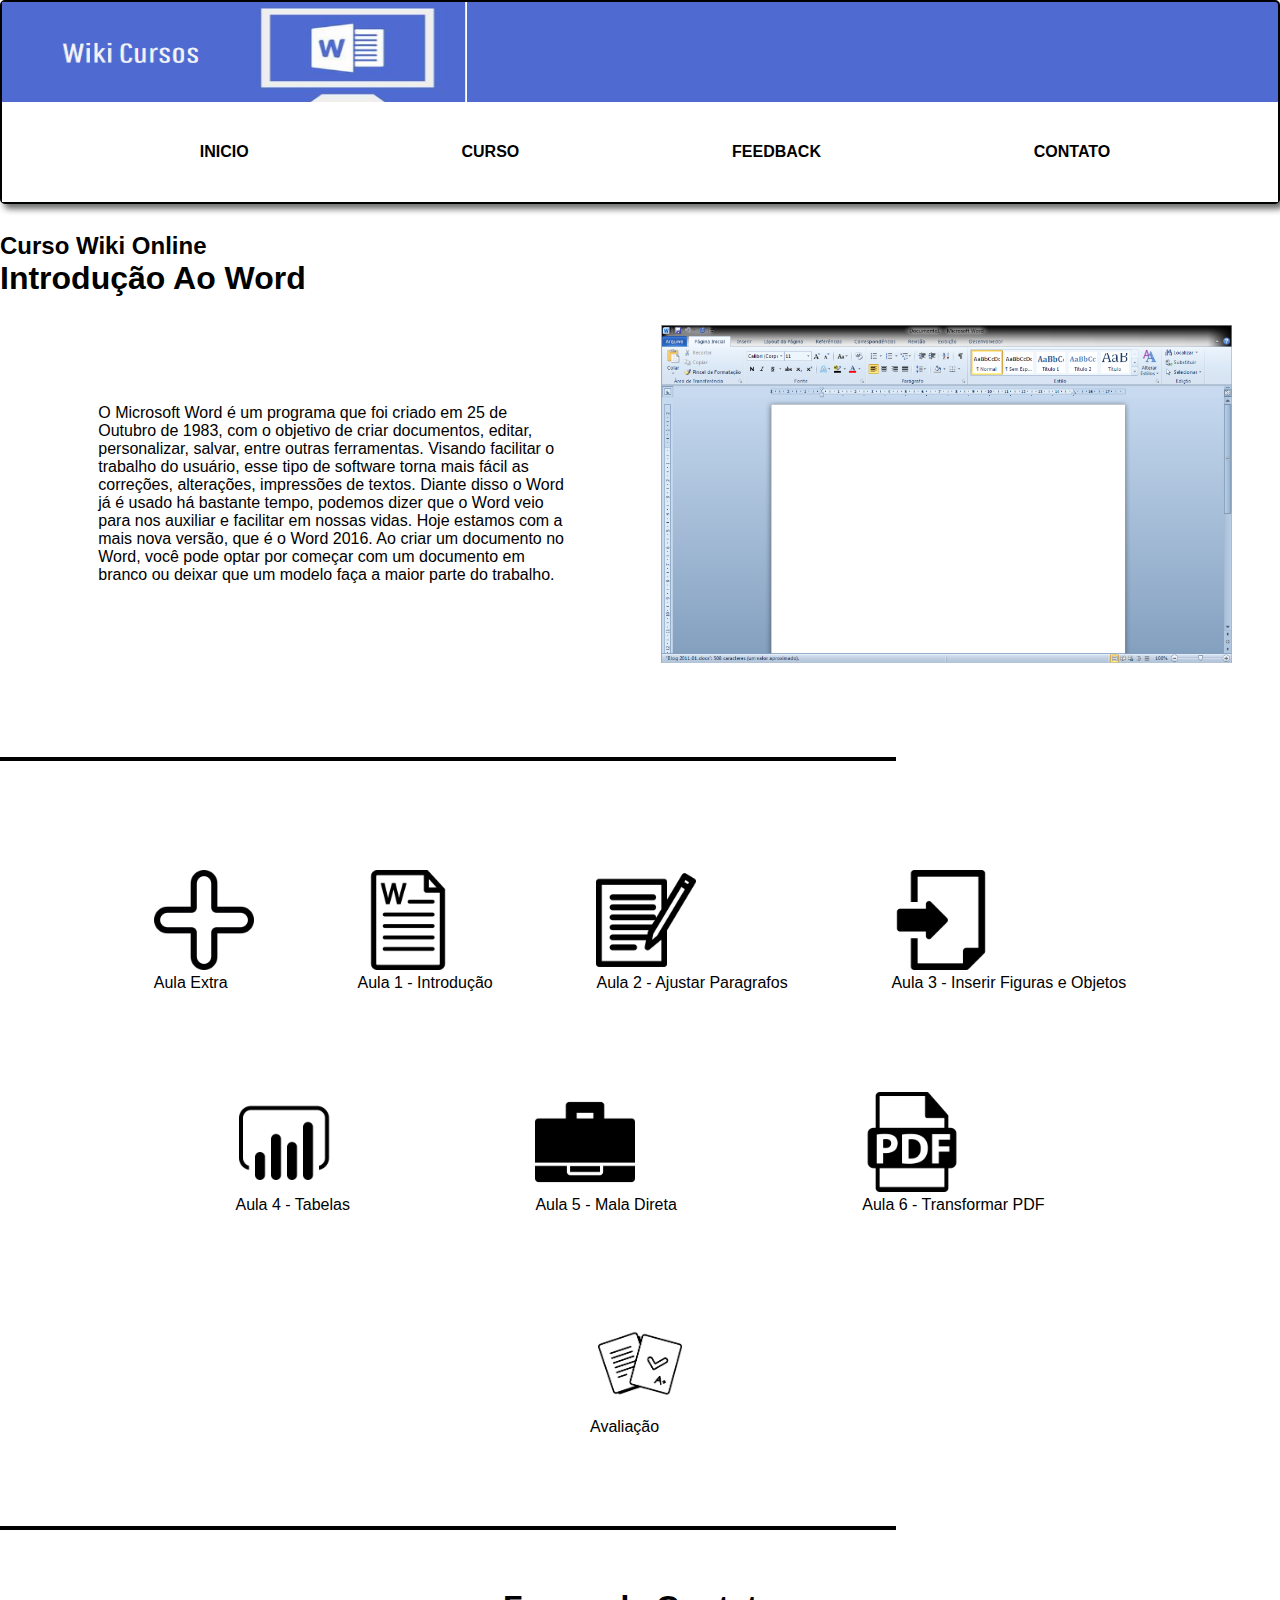
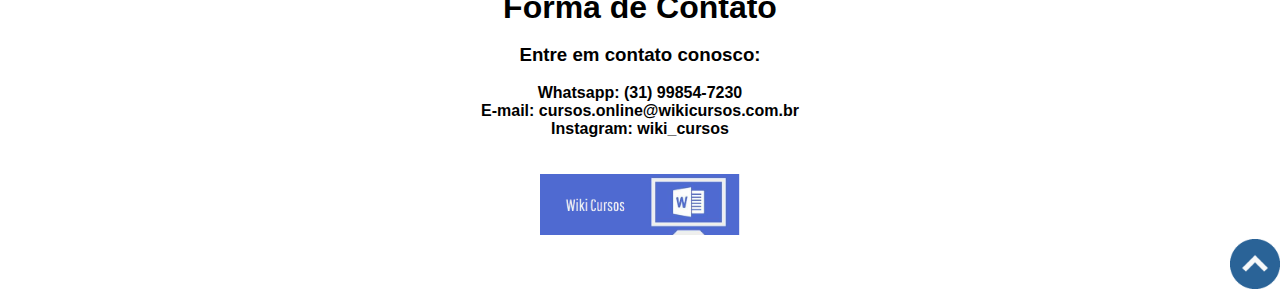
<file: index.html>
<!DOCTYPE html>
<html lang="pt-br">

<head>
    <meta charset="UTF-8">
    <meta http-equiv="X-UA-Compatible" content="IE=edge">
    <meta name="viewport" content="width=device-width, initial-scale=1.0">
    <title>S.a Word</title>
    <link rel="stylesheet" href="style.css">
    <script src='style.js'></script>
</head>

<body link="black" alink="black" vlink="black">
    <a name="topo"></a>
    <header class="col-12">
        <div class="logo"></div>
        <ul>

            <li> <a href="#inicio"> INICIO </a> </li>
            <li> <a href="#curso"> CURSO </a> </li>
            <li> <a href="feedback.html"> FEEDBACK </a> </li>
            <li> <a href="#contato"> CONTATO </a> </li>


        </ul>
    </header>

    <nav>

    </nav>


    <main class="col-12">
        <section class="texto">
            <br>
            <h2>Curso Wiki Online</h2>
            <h1>Introdução Ao Word</h1>
        </section>

        <article class="col-12" id="inicio">
            <br>
            <section class="text">
                <section class="col-6 criado">
                    <p>
                        O Microsoft Word é um programa que foi criado em 25 de Outubro de 1983, com o objetivo de criar
                        documentos, editar, personalizar, salvar, entre outras ferramentas. Visando facilitar o trabalho
                        do usuário, esse tipo de software torna mais fácil as correções, alterações, impressões de
                        textos. Diante disso o Word já é usado há bastante tempo, podemos dizer que o Word veio para nos
                        auxiliar e facilitar em nossas vidas.
                        Hoje estamos com a mais nova versão, que é o Word 2016.
                        Ao criar um documento no Word, você pode optar por começar com um documento em branco ou deixar
                        que um modelo faça a maior parte do trabalho.
                    </p>
                </section>
                <section class="col-6 word1">
                    <br><br>
                    <img src="./img/word.PNG" alt="" srcset="">
                </section>
            </section>
        </article>

    <article class="col-12" id="curso">
        <br> <br> <br> <br> <br>
        <hr/>
        <br> <br> <br>
<section class="cursos">
        <a href="https://inforosul.com.br/cursos/word_basico.pdf" target="_blank" title="Extra"> 
        <img src="img/extra.png" width="100" heigth="50" alt="curso1"/><br>
        </figcaption> Aula Extra </figcaption>
        </a> 

        <a href="https://www.youtube.com/watch?v=D_wlDUELSyM&list=PLJohWCYPkVOrqsdt3g_skWVaL_RS1bkYw&index=2" target="_blank" title="Introdução"> 
            <img src="img/curso1.png" width="100" heigth="50" alt=""/><br>
            </figcaption> Aula 1 - Introdução </figcaption>
            </a> 
    

        <a href="https://www.youtube.com/watch?v=JD6P8toXrOI&list=PLJohWCYPkVOrqsdt3g_skWVaL_RS1bkYw&index=4" target="_blank" title="Paragrafos"> 
        <img src="img/curso2.png" width="100" heigth="50" alt=""/><br>
        </figcaption> Aula 2 - Ajustar Paragrafos  </figcaption>
        </a> 

        <a href="https://www.youtube.com/watch?v=Vd5w-CN-1rA&list=PLJohWCYPkVOrqsdt3g_skWVaL_RS1bkYw&index=7" target="_blank" title="Figuras"> 
        <img src="img/curso3.png" width="100" heigth="50" alt=""/><br>
        </figcaption> Aula 3 - Inserir Figuras e Objetos </figcaption>
        </a> 
</section>
<section class="cursos">
        <a href="https://www.youtube.com/watch?v=FTug1WQkPnM&list=PLJohWCYPkVOrqsdt3g_skWVaL_RS1bkYw&index=6" target="_blank" title="Tabelas"> 
       <img src="img/curso4.png" width="100" heigth="50" alt=""/><br>
        </figcaption> Aula 4 - Tabelas  </figcaption>
        </a> 

        <a href="https://www.youtube.com/watch?v=WeUadBro3iw&list=PLJohWCYPkVOrqsdt3g_skWVaL_RS1bkYw&index=9" target="_blank" title="Mala Direta"> 
        <img src="img/curso5.png" width="100" heigth="50" alt=""/><br>
        </figcaption> Aula 5 - Mala Direta </figcaption>
        </a> 

        <a href="https://www.youtube.com/watch?v=4n1lU_R54L4&list=PLJohWCYPkVOrqsdt3g_skWVaL_RS1bkYw&index=6" target="_blank" title="PDF"> 
        <img src="img/curso6.png" width="100" heigth="50" alt=""/><br>
        </figcaption> Aula 6 - Transformar PDF   </figcaption>
        </a> 
 </section>

 <section class="cursos">
    <a href="prova.html" target="" title="Avaliação"> 
        <img src="img/prova.png" width="100" heigth="50" alt=""/><br>
        </figcaption>Avaliação </figcaption>
        </a> 
 </section>
    </article>
 
    <article class="col-12" id="contato cont">
        <br> <br> 
        <hr/>
        <br> <br> <br> 
       
    
    </article>

    

    </main>
    <footer id="contato">
        <h1 align="center" color="#4F4F4F"> Forma de Contato </font></h1> <br>
        <section>
            <h3 align="center"> <strong >Entre em contato conosco:</h3> <br>
             <p align="center">   Whatsapp: (31) 99854-7230<br>
                E-mail: cursos.online@wikicursos.com.br <br>
                Instagram: wiki_cursos

            </p>
               
            </strong> 
            <br><br>
            <section id="cont col-1">
                <figure align="center"> <img src="img/logo word.PNG" alt="Word" width="200" > 
                </figure> 
            </section>
            <a href="#topo"><img src="img/topo.png" height="50" width="50" align="right"></a>
        </section>

   
    </footer>


    <br>


</body>

</html>
</file>
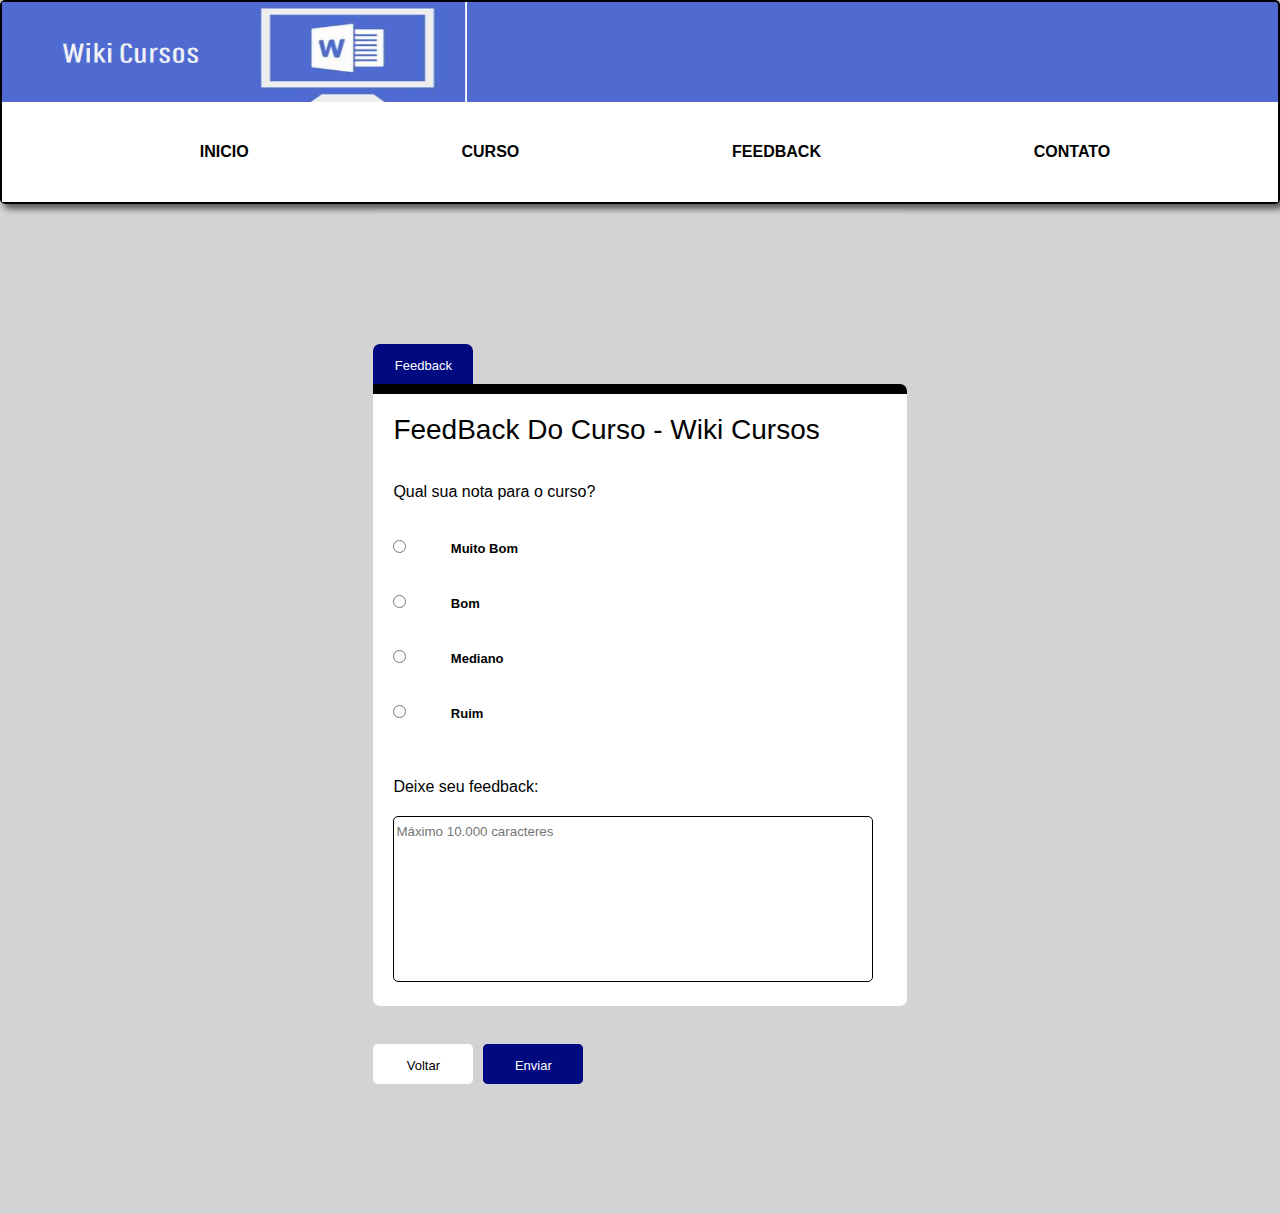
<file: feedback.html>
<!DOCTYPE html>
<html lang="pt-br">

<head>
    <meta charset="UTF-8">
    <meta http-equiv="X-UA-Compatible" content="IE=edge">
    <meta name="viewport" content="width=device-width, initial-scale=1.0">
    <link rel="stylesheet" href="style.css">
    <title>Feedback Word</title>
</head>

<body id="body-prova" link="black" alink="black" vlink="black">
    

    <header class="col-12" id="feedback">
        <div class="logo"></div>
        <ul>

            <li> <a href="index.html#inicio"> INICIO </a> </li>
            <li> <a href="index.html#curso"> CURSO </a> </li>
            <li> <a href="feedback.html"> FEEDBACK </a> </li>
            <li> <a href="index.html#contato"> CONTATO </a> </li>
        </ul>
    </header>

    <main class="mainprova col-5">
        <div class="card-roxo">
            Feedback
        </div>

        <div class="prova-conteudo-h questões feedback">
            <h2> FeedBack Do Curso - Wiki Cursos </h2>

            <h3>Qual sua nota para o curso? </h3>

            <div>
            <input type="radio" name="avaliacao" id="avaliacao1" class="prova_email"> 
            <p>Muito Bom</p>
        </div>

        <div>
            <input type="radio" name="avaliacao" id="avaliacao2" class="prova_email">
            <p>Bom</p>
        </div>


        <div>
            <input type="radio" name="avaliacao" id="avaliacao3" class="prova_email">
            <p>Mediano</p>
        </div>

        <div>
            <input type="radio" name="avaliacao" id="avaliacao4" class="prova_email">
            <p>Ruim</p>

            </div>

            <h3> Deixe seu feedback:</h3>
            <textarea name="texto" id="texto" cols="10" rows="10"
            maxlength="10000" placeholder="Máximo 10.000 caracteres" class="prova_email"></textarea>

        </div>
        <br>
        <div class="bottoms_buttons" id="index.html">
            <button class="prova_botaovolt">
                <a href="index.html"> Voltar</a>
            </button>
            <button class="prova_botaoprox" onclick="enviar()">
                <a href="index.html"> Enviar</a>
            </button>

        </div>
    </main>



    </form>
</body>
<script>
    function enviar(){
    alert("Feedback enviado. Obrigada!");
}
</script>
</html>
</file>
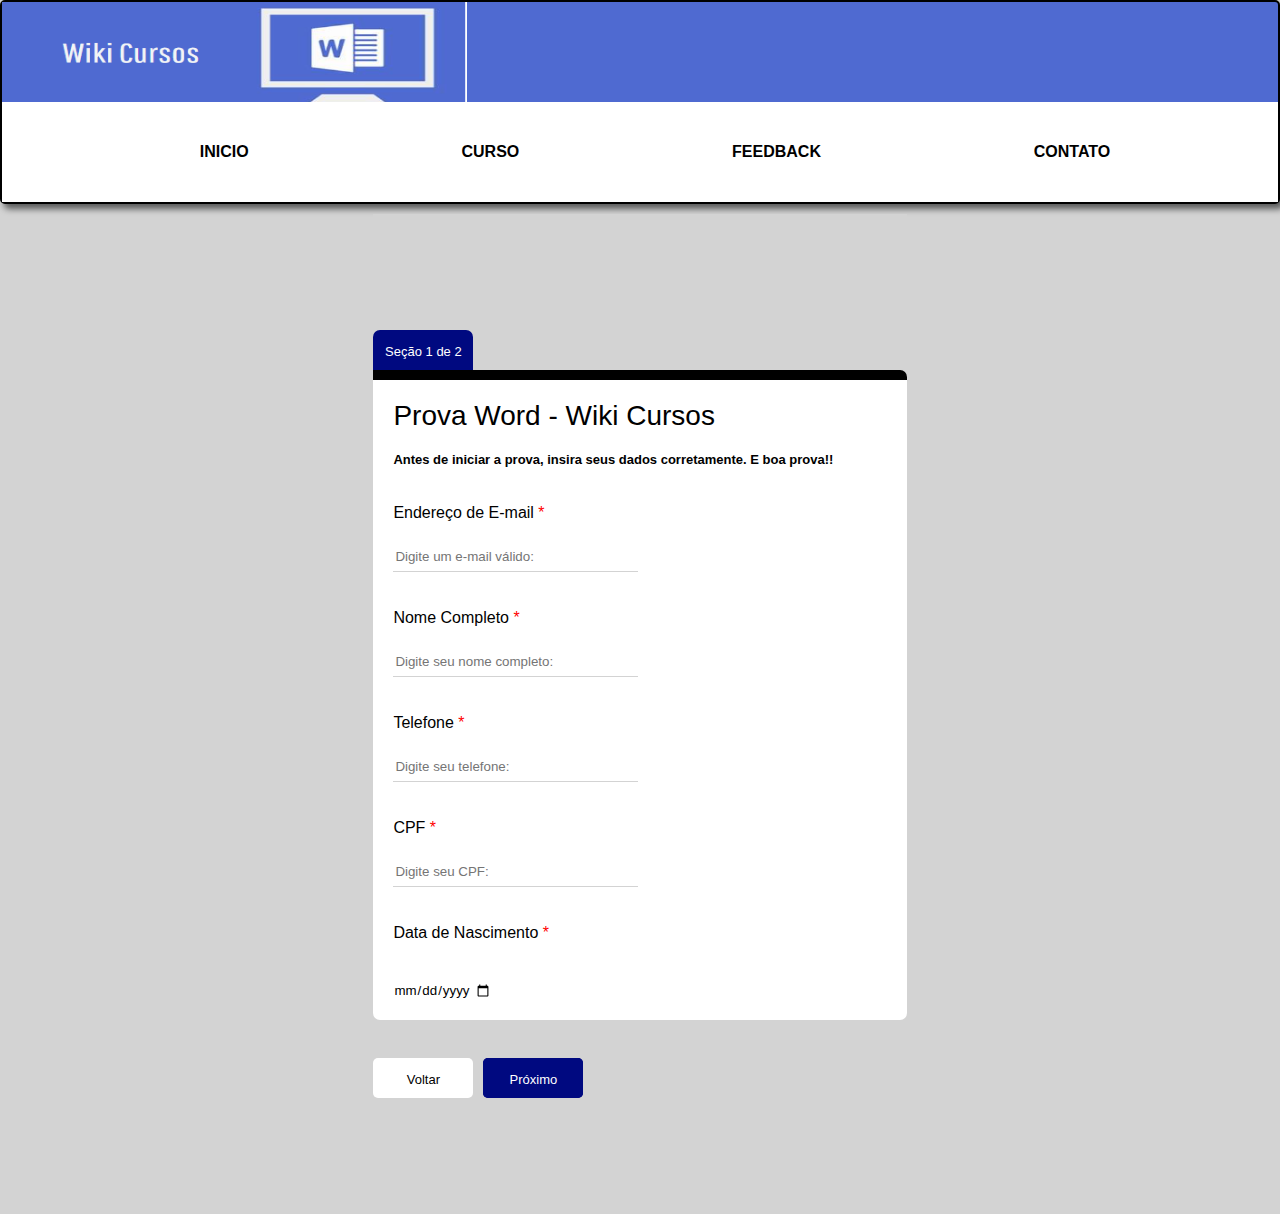
<file: prova.html>
<!DOCTYPE html>
<html lang="pt-br">

<head>
    <meta charset="UTF-8">
    <meta http-equiv="X-UA-Compatible" content="IE=edge">
    <meta name="viewport" content="width=device-width, initial-scale=1.0">
    <link rel="stylesheet" href="style.css">
    <title>Prova Word</title>
</head>

<body id="body-prova" link="black" alink="black" vlink="black">


    <header class="col-12">
        <div class="logo"></div>
        <ul>

            <li> <a href="index.html#inicio"> INICIO </a> </li>
            <li> <a href="index.html#curso"> CURSO </a> </li>
            <li> <a href="feedback.html"> FEEDBACK </a> </li>
            <li> <a href="index.html#contato"> CONTATO </a> </li>
        </ul>
    </header>

    <main class="mainprova col-5">

        <div class="card-roxo">
            Seção 1 de 2
        </div>

        <div class="prova-conteudo-h questões">
            <h2> Prova Word - Wiki Cursos </h2>
            <p> Antes de iniciar a prova, insira seus dados corretamente.
                E boa prova!!</p>

            <h3> Endereço de E-mail <font color="red">*</font>
            </h3>
            <input type="email" name="mail" id="mail" placeholder="Digite um e-mail válido:" class="prova_email" required/>

            <h3> Nome Completo <font color="red">*</font>
            </h3>
            <input type="name" name="name" id="name" placeholder="Digite seu nome completo:" class="prova_email" required/>

            <h3> Telefone <font color="red">*</font>
            </h3>
            <input type="tel" id="tel" name="tel" placeholder="Digite seu telefone:" class="prova_email" required/>

            <h3> CPF <font color="red">*</font>
            </h3>
            <input type="text" id="cpf" name="cpf" placeholder="Digite seu CPF:" class="prova_email" required/>

            <h3> Data de Nascimento <font color="red">*</font>
            </h3>
            <input type="date" id="date" name="date" maxlength="20" min="1960-01-01" max="2050-01-01" class="">


        </div>
        <br>
        <div class="bottoms_buttons" id="index.html #curso">
            <button class="prova_botaovolt">
                <a href="index.html"> Voltar</a>
            </button>
            <button class="prova_botaoprox" onclick="add()">
                <a href="questoes.html"> Próximo</a>
            </button>

        </div>
    </main>



    <script src="./style.js"></script>
</body>

</html>
</file>
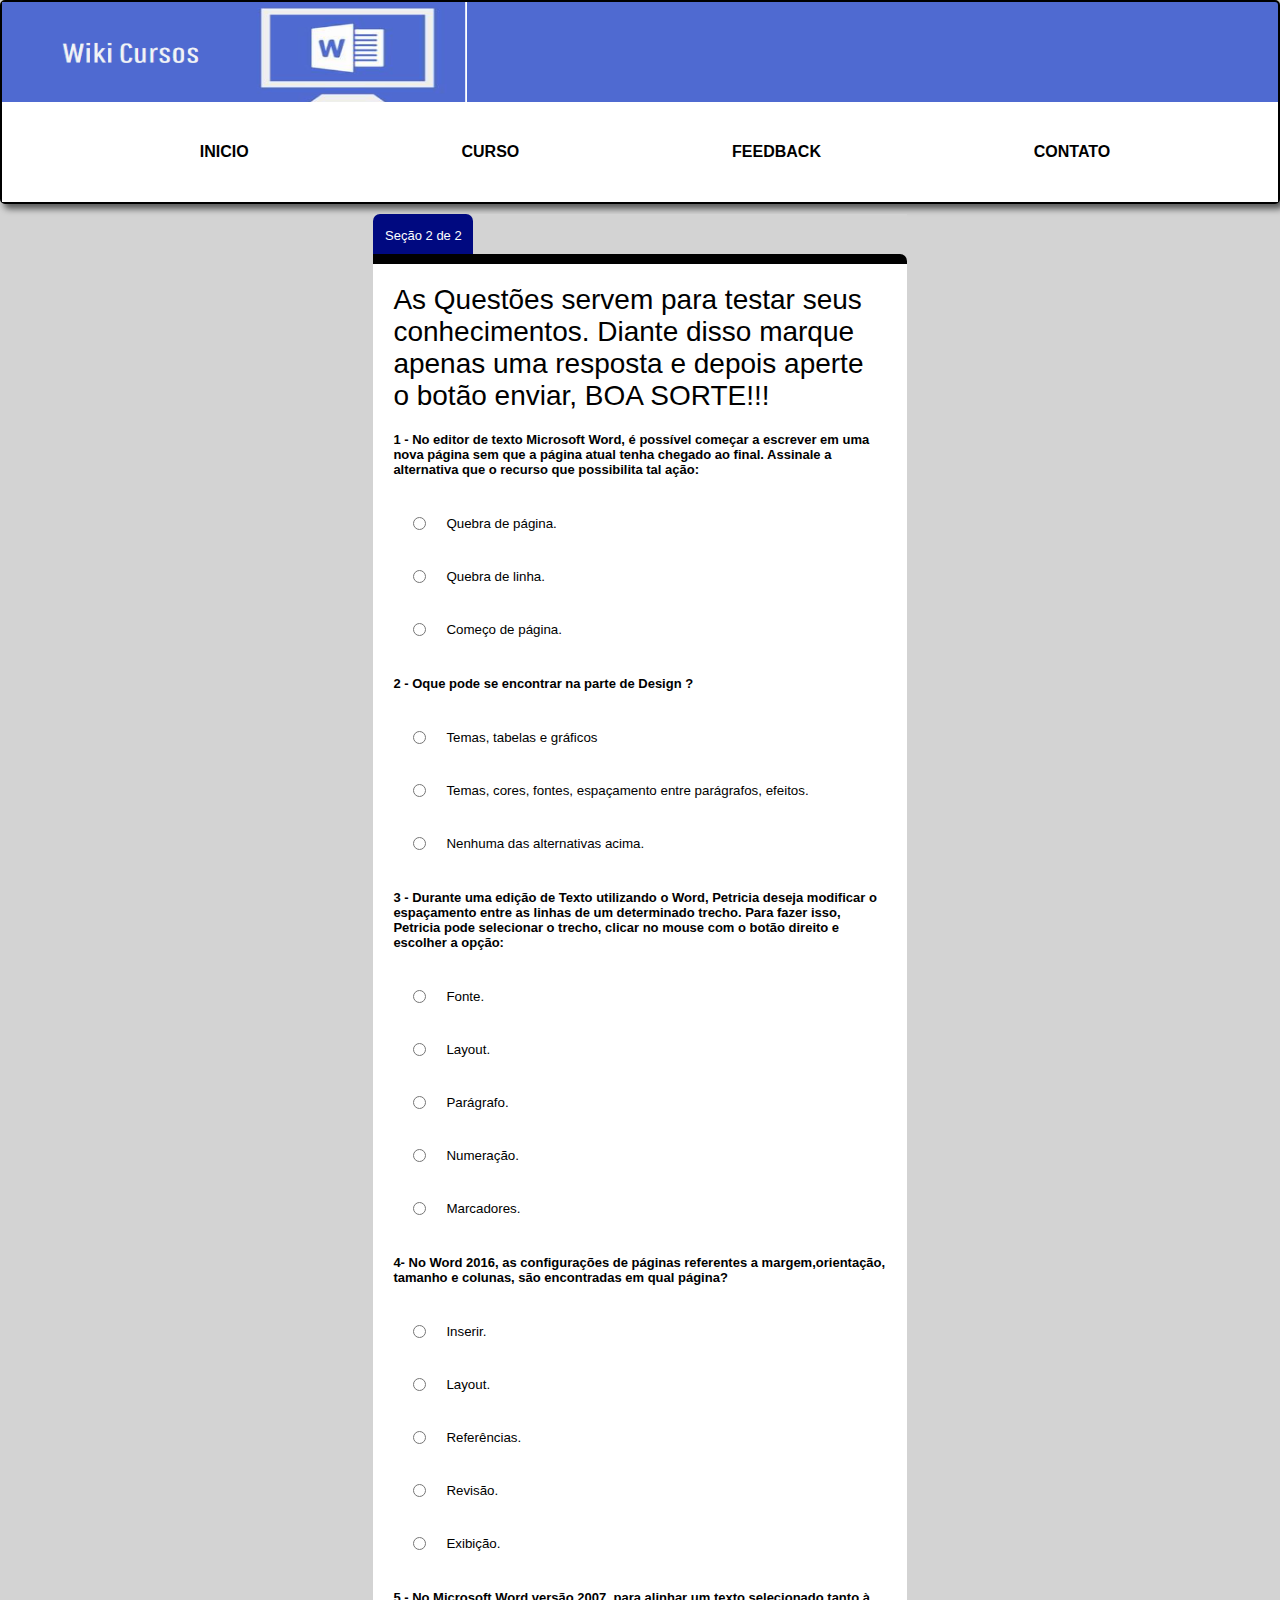
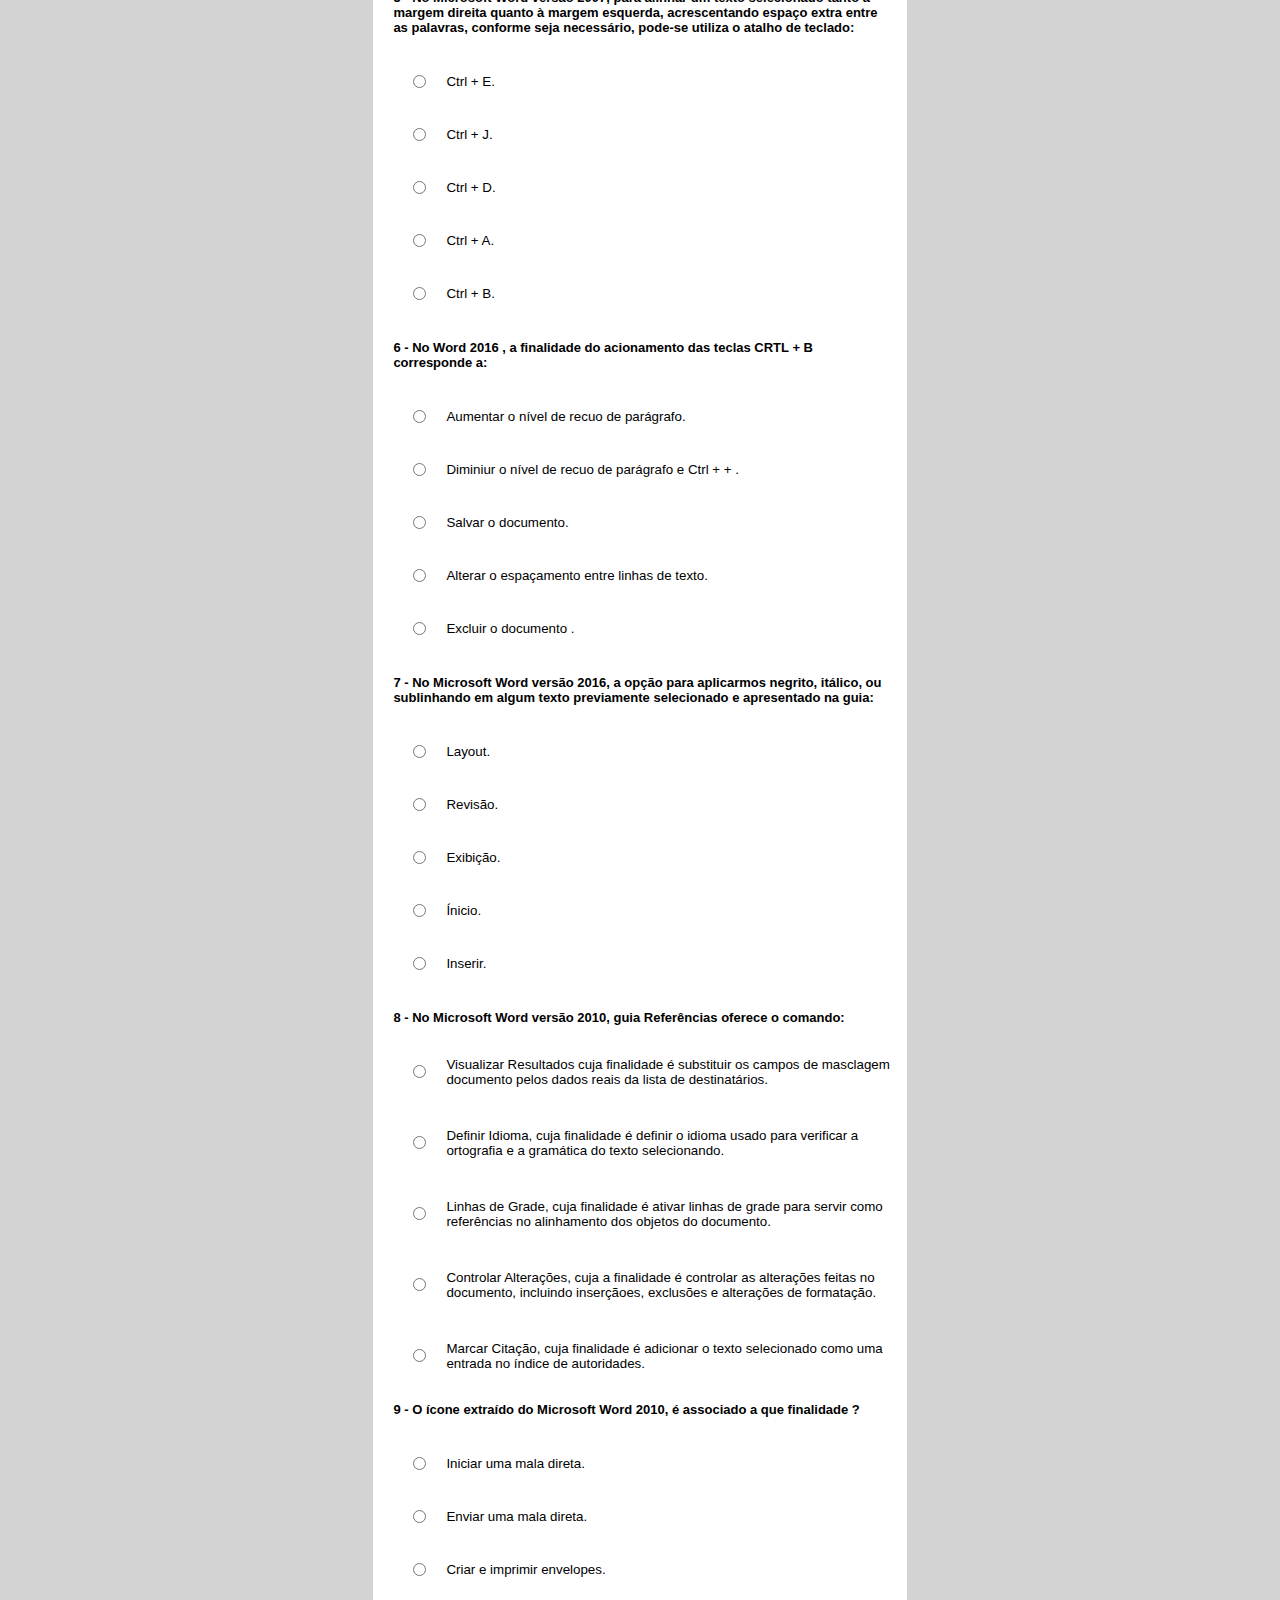
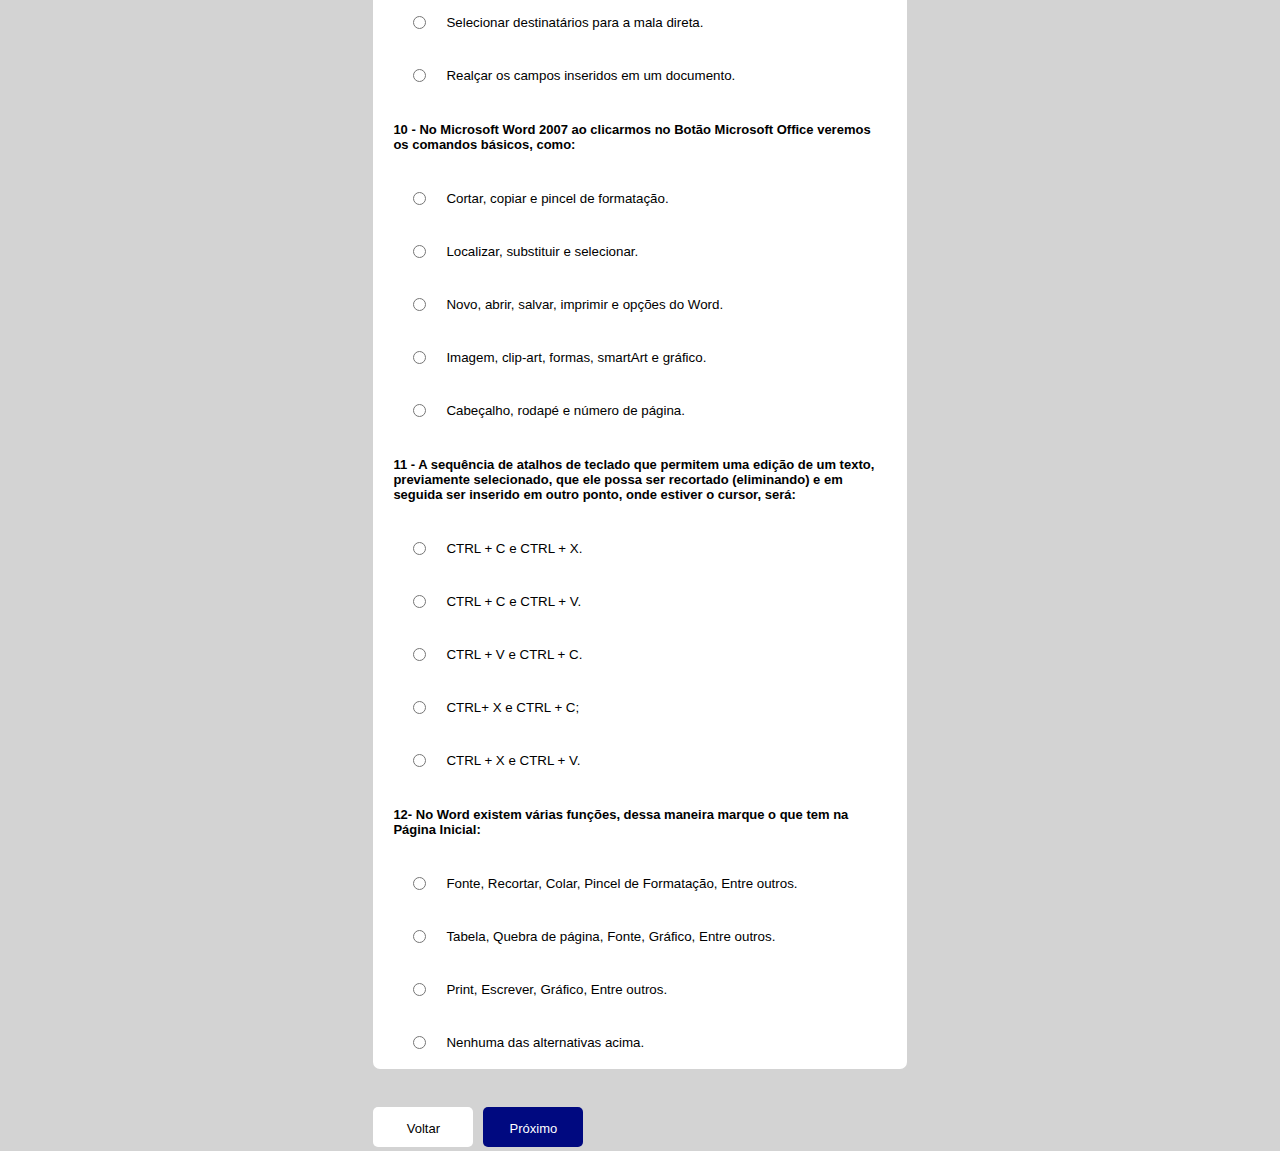
<file: questoes.html>
<!DOCTYPE html>
<html lang="pt-br">

<head>
    <meta charset="UTF-8">
    <meta http-equiv="X-UA-Compatible" content="IE=edge">
    <meta name="viewport" content="width=device-width, initial-scale=1.0">
    <link rel="stylesheet" href="style.css">
    <title>Prova Word</title>
</head>

<body id="body-prova" link="black" alink="black" vlink="black">


    <header class="col-12">
        <div class="logo"></div>
        <ul>

            <li> <a href="index.html#inicio"> INICIO </a> </li>
            <li> <a href="index.html#curso"> CURSO </a> </li>
            <li> <a href="feedback.html"> FEEDBACK </a> </li>
            <li> <a href="index.html#contato"> CONTATO </a> </li>
        </ul>
    </header>

    <main class="mainprova col-5">

        <div class="card-roxo">
            Seção 2 de 2
        </div>


        <div class="prova-conteudo-h ">
            <h2> As Questões servem para testar seus conhecimentos. Diante disso marque apenas
                uma resposta e depois aperte o botão enviar, BOA SORTE!!! </h2
                >
            
                <p> 1 - No editor de texto Microsoft Word, é possível começar a escrever em uma nova página sem que a
                    página
                    atual tenha chegado ao final.
                    Assinale a alternativa que o recurso que possibilita tal ação: </p>
                <label>
                    <input type="radio" id="resposta1" name="resposta1" value="resposta1" class="certa">
                    Quebra de página.
                </label>
                <label>
                    <input type="radio" id="resposta2" name="resposta1" value="resposta2">
                    Quebra de linha.
                </label>
                <label>
                    <input type="radio" id="resposta3" name="resposta1" value="resposta3">
                    Começo de página.
                </label>

                <p> 2 - Oque pode se encontrar na parte de Design ? </p>
                <label>
                    <input type="radio" id="resposta4" name="resposta2" value="resposta4" >
                    Temas, tabelas e gráficos
                </label>
                <label>
                    <input type="radio" id="resposta5" name="resposta2" value="resposta5" class="certa">
                    Temas, cores, fontes, espaçamento entre parágrafos, efeitos.
                </label>
                <label>
                    <input type="radio" id="resposta6" name="resposta2" value="resposta6">
                    Nenhuma das alternativas acima.
                </label>

                <p> 3 - Durante uma edição de Texto utilizando o Word, Petricia deseja modificar o espaçamento entre
                    as linhas de um determinado trecho.
                    Para fazer isso, Petricia pode selecionar o trecho, clicar no mouse com o botão direito e escolher a
                    opção: </p>
                <label>
                    <input type="radio" id="resposta7" name="resposta3" value="resposta7">
                    Fonte.
                </label>
                <label>
                    <input type="radio" id="resposta8" name="resposta3" value="resposta8" class="certa">
                    Layout.
                </label>
                <label>
                    <input type="radio" id="resposta9" name="resposta3" value="resposta9">
                    Parágrafo.
                </label>
                <label>
                    <input type="radio" id="resposta10" name="resposta3" value="resposta10">
                    Numeração.
                </label>
                <label>
                    <input type="radio" id="resposta11" name="resposta3" value="resposta11">
                    Marcadores.
                </label>

                <p> 4- No Word 2016, as configurações de páginas referentes a  margem,orientação, tamanho e colunas, são encontradas em qual página?</p>
                <label>
                    <input type="radio" id="resposta12" name="resposta4" value="resposta12">
                    Inserir.
                </label>
                <label>
                    <input type="radio" id="resposta13" name="resposta4" value="resposta13"  class="certa">
                    Layout.
                </label>
                <label>
                    <input type="radio" id="resposta14" name="resposta4" value="resposta14">
                    Referências.
                </label>
                <label>
                    <input type="radio" id="resposta15" name="resposta4" value="resposta15">
                    Revisão.
                </label>
                <label>
                    <input type="radio" id="resposta16" name="resposta4" value="resposta16">
                    Exibição.
                </label>

                <p> 5 - No Microsoft Word versão 2007, para alinhar um texto selecionado tanto à margem direita quanto à
                    margem esquerda, acrescentando espaço extra entre as palavras, conforme seja necessário, pode-se
                    utiliza o atalho de teclado:</p>
                <label>
                    <input type="radio" id="resposta17" name="resposta5" value="resposta17">
                    Ctrl + E.
                </label>
                <label>
                    <input type="radio" id="resposta18" name="resposta5" value="resposta18"  class="certa">
                    Ctrl + J.
                </label>
                <label>
                    <input type="radio" id="resposta19" name="resposta5" value="resposta19">
                    Ctrl + D.
                </label>
                <label>
                    <input type="radio" id="resposta20" name="resposta5" value="resposta20">
                    Ctrl + A.
                </label>
                <label>
                    <input type="radio" id="resposta21" name="resposta5" value="resposta21">
                    Ctrl + B.
                </label>

                <p> 6 - No Word 2016 , a finalidade do acionamento das teclas CRTL + B corresponde a: </p>
                <label>
                    <input type="radio" id="resposta22" name="resposta6" value="resposta22">
                    Aumentar o nível de recuo de parágrafo.
                </label>
                <label>
                    <input type="radio" id="resposta23" name="resposta6" value="resposta23">
                    Diminiur o nível de recuo de parágrafo e Ctrl + + .
                </label>
                <label>
                    <input type="radio" id="resposta24" name="resposta6" value="resposta24" class="certa">
                    Salvar o documento.
                </label>
                <label>
                    <input type="radio" id="resposta25" name="resposta6" value="resposta25">
                    Alterar o espaçamento entre linhas de texto.
                </label>
                <label>
                    <input type="radio" id="resposta26" name="resposta6" value="resposta26">
                    Excluir o documento .
                </label>

                <p> 7 - No Microsoft Word versão 2016, a opção para aplicarmos negrito, itálico, ou sublinhando em algum
                    texto previamente selecionado e apresentado na guia: </p>
                <label>
                    <input type="radio" id="resposta27" name="resposta7" value="resposta27">
                    Layout.
                </label>
                <label>
                    <input type="radio" id="resposta28" name="resposta7" value="resposta28">
                    Revisão.
                </label>
                <label>
                    <input type="radio" id="resposta29" name="resposta7" value="resposta29">
                    Exibição.
                </label>
                <label>
                    <input type="radio" id="resposta30" name="resposta7" value="resposta30"  class="certa">
                    Ínicio.
                </label>
                <label>
                    <input type="radio" id="resposta31" name="resposta7" value="resposta31">
                    Inserir.
                </label>

                <p> 8 - No Microsoft Word versão 2010, guia Referências oferece o comando: </p>
                <label>
                    <input type="radio" id="resposta32" name="resposta8" value="resposta32">
                    Visualizar Resultados cuja finalidade é substituir os campos de masclagem documento pelos dados
                    reais da lista de destinatários.
                </label>
                <br>
                <label>
                    <input type="radio" id="resposta33" name="resposta8" value="resposta33">
                    Definir Idioma, cuja finalidade é definir o idioma usado para verificar a ortografia e a gramática
                    do texto selecionando.
                </label>
                <br>
                <label>
                    <input type="radio" id="resposta34" name="resposta8" value="resposta34">
                    Linhas de Grade, cuja finalidade é ativar linhas de grade para servir como referências no
                    alinhamento dos objetos do documento.
                </label>
                <br>
                <label>
                    <input type="radio" id="resposta35" name="resposta8" value="resposta35" class="certa">
                    Controlar Alterações, cuja a finalidade é controlar as alterações feitas no documento, incluindo
                    inserçãoes, exclusões e alterações de formatação.
                </label>
                <br>
                <label>
                    <input type="radio" id="resposta36" name="resposta8" value="resposta36">
                    Marcar Citação, cuja finalidade é adicionar o texto selecionado como uma entrada no índice de
                    autoridades.
                </label>

                <p> 9 - O ícone extraído do Microsoft Word 2010, é associado a que finalidade ?</p>
                <label>
                    <input type="radio" id="resposta37" name="resposta9" value="resposta37">
                    Iniciar uma mala direta.
                </label>
                <label>
                    <input type="radio" id="resposta38" name="resposta9" value="resposta38">
                    Enviar uma mala direta.
                </label>
                <label>
                    <input type="radio" id="resposta39" name="resposta9" value="resposta39">
                    Criar e imprimir envelopes.
                </label>
                <label>
                    <input type="radio" id="resposta40" name="resposta9" value="resposta40" class="certa">
                    Selecionar destinatários para a mala direta.
                </label>
                <label>
                    <input type="radio" id="resposta41" name="resposta9" value="resposta41">
                    Realçar os campos inseridos em um documento.
                </label>

                <p> 10 - No Microsoft Word 2007 ao clicarmos no Botão Microsoft Office veremos os comandos básicos,
                    como: </p>
                <label>
                    <input type="radio" id="resposta42" name="resposta10" value="resposta42">
                    Cortar, copiar e pincel de formatação.
                </label>
                <label>
                    <input type="radio" id="resposta43" name="resposta10" value="resposta43">
                    Localizar, substituir e selecionar.
                </label>
                <label>
                    <input type="radio" id="resposta44" name="resposta10" value="resposta44">
                    Novo, abrir, salvar, imprimir e opções do Word.
                </label>
                <label>
                    <input type="radio" id="resposta45" name="resposta10" value="resposta45" class="certa">
                    Imagem, clip-art, formas, smartArt e gráfico.
                </label>
                <label>
                    <input type="radio" id="resposta46" name="resposta10" value="resposta46">
                    Cabeçalho, rodapé e número de página.
                </label>

                <p> 11 - A sequência de atalhos de teclado que permitem uma edição de um texto, previamente selecionado,
                    que ele possa ser recortado (eliminando) e em seguida ser inserido em outro ponto, onde estiver o
                    cursor, será: </p>
                <label>
                    <input type="radio" id="resposta47" name="resposta11" value="resposta47">
                    CTRL + C e CTRL + X.
                </label>
                <label>
                    <input type="radio" id="resposta48" name="resposta11" value="resposta48">
                    CTRL + C e CTRL + V.
                </label>
                <label>
                    <input type="radio" id="resposta49" name="resposta11" value="resposta49" >
                    CTRL + V e CTRL + C.
                </label>
                <label>
                    <input type="radio" id="resposta50" name="resposta11" value="resposta50">
                    CTRL+ X e CTRL + C;
                </label>
                <label>
                    <input type="radio" id="resposta51" name="resposta11" value="resposta51" class="certa">
                    CTRL + X e CTRL + V.
                </label>

                <p> 12- No Word existem várias funções, dessa maneira marque o que tem na Página Inicial: </p>
                <label>
                    <input type="radio" id="resposta" name="resposta12" value="resposta1" class="certa">
                    Fonte, Recortar, Colar, Pincel de Formatação, Entre outros.
                </label>
                <label>
                    <input type="radio" id="resposta" name="resposta12" value="resposta52">
                    Tabela, Quebra de página, Fonte, Gráfico, Entre outros.
                </label>
                <label>
                    <input type="radio" id="resposta" name="resposta12" value="resposta53">
                    Print, Escrever, Gráfico, Entre outros.
                </label>
                <label>
                    <input type="radio" id="resposta" name="resposta12" value="resposta53">
                    Nenhuma das alternativas acima.
                </label>
       
        </div>
    
        <br>

        <div class="bottoms_buttons" id="index.html">
            <button class="prova_botaovolt">
                <a href="prova.html"> Voltar</a>
            </button>
            <button class="prova_botaoprox" onclick="enviarProva()">Próximo</button>


        </div>

    </main>



</body>

<script>

    tentativas = JSON.parse(localStorage.getItem("tentativas"));
    if (tentativas == null) {
        tentativas = 0;
    }
    tentativas = parseInt(tentativas)
    tentativas = tentativas + 1;
    if (tentativas > 3) {
        alert("Você excedeu a quantidade de tentativas!");
        window.location = "index.html#curso" //index.html#curso
    } else {
        localStorage.setItem("tentativas", tentativas)
    }


    corretas = 0;
    var respostas = document.querySelectorAll("input[type=radio]");
    function verificarResposta(e) {
        if(e.target.classList.contains("certa")) {
            corretas++;
        }
    }
    for(let i =0;i<respostas.length;i++) {
        respostas[i].addEventListener("click", verificarResposta);
    }

    function enviarProva() {
        if(corretas >= 8) {
            window.location = "certificado.html"; //   /certificado.html
        } else {
            alert("Você tem mais uma chance, acerte 70% das questões para conseguir seu certificado!");
            window.location = "questoes.html" 
        }
    }

</script>

</html>
</file>
<file: style.css>
* {
    margin: 0;
    padding: 0;
    border: none;
    text-decoration: none;
    box-sizing: border-box;
}

.feedback input[type=radio] {
    display: inline-block;
    width: fit-content;
}

.feedback p {
    display: inline-block;
    width: fit-content;
}

.feedback textarea {
    border: 1px solid #000;
    border-radius: 5px;
    resize: none;
    width: 90%;
    margin-bottom: 20px;
}

header {
    width: auto;
    min-height: 104px;
    border: 2px solid #000000;
    border-radius: 5px;
    box-shadow: 4px 5px 6px rgba(10, 12, 11, 0.6);
    background-color: rgb(79, 106, 209);
    margin: auto;
    display: flex;
    flex-direction: column; 
}

.logo {
    /* width: 465px; */
    background-image: url(img/logo\ word.PNG);
    height: 100px;
    background-size: 465px 100px;
    background-repeat: no-repeat;
    background-color: rgb(79, 106, 209);
}

header ul li {
    list-style-type: none;
    padding: 0;
    background-color: white;
}

header>ul {
    display: flex;
    justify-content: space-evenly;
    align-items: center;
    background-color: white;
    /* margin-left: 170px; */
}

header>ul>li {
    float: left;
    margin-left: 30px;
    background-color: white;
}

header>ul>li>a:hover {
    color: #ffff;
    background-color: blue;
    box-shadow: 2px 2px 4px rgba(10, 12, 11, 0.6);
    border-radius: 5px;
    transition: all, 0.5s;
}

header>ul>li>a {
    color: #000000;
    font-weight: bolder;
    font-family: 'Segoe UI', Tahoma, Geneva, Verdana, sans-serif;
    padding: 15px;
    line-height: 100px;
    background-color: white;
}

.iconforma {
    width: 60px;
    height: 60px;
    display: flex;
}

.h2 {
    margin-left: 20px;
}

aside {
    width: 200px;
    height: 290px;
    border: 2px #000000 solid;
    margin-top: 5px;
    float: left;
    margin-left: 4px;
    background-size: 100px;
}

main{
    width:100%;
    min-height: 1000px;
    border: none;
    margin: 0 auto;
    margin-top: 10px;
    display: flex;
    flex-direction: column;
    justify-content: start;
    align-items: flex-start;

}

article{
    width: 100%;
   
    /* float: center; */
    margin-right: 3px;
    margin-top: 4px; 
}

.word1{
    display: flex;
    justify-content: center;
    align-items: center;
}

.word1 img {
    width: 100%;
}

hr {
    width: 70%;
    border: 2px solid black;
    display: flex;
    justify-content: center;
    align-items: center;
    margin-bottom: 5px;
}

.text{
    /* width: 355px; */
    min-height: 285px;
    float: right;
    margin-right: 6px;
    margin-top: 6px;
    margin-left: 6px;
    display: flex;
    justify-content: space-evenly;
    align-items: center;
    }

.text section {
    width: 45%;
    height: 100%;
}

.criado {
    padding: 50px;
    border: none;
}

.cursos{
padding: 50px;
    border: none;
    display: flex;
    justify-content: space-evenly;
    align-items: center;
}

section a{

    justify-content: center;
    align-items: center;
}

a{
    justify-content: space-evenly;
    align-items: center;  
}

* {
    margin: 0;
    padding: 0;
    border: none;
    text-decoration: none;
    font-family: Verdana, Geneva, Tahoma, sans-serif;
    outline: none;
    /* background-color: white; */
   
}

input {
    margin: 20px;
}

.resposta label {
    margin-left: 0s;
}

label {
    margin-left: 20px;
}

.hindex {
    width: auto;
    height: 100px;
    border: 2px solid #000000;
    border-radius: 5px;
    box-shadow: 4px 5px 6px rgba(10, 12, 11, 0.6);
    background-color: gray;
    margin: auto;
    display: flex;
}

.hprova {
    width: 100%;
    height: 100px;
    background-color: white;
    margin: auto;
    display: flex;
}


.logo {
    width: 465px;
    height: 100px;
}

.hindex ul li {
    list-style-type: none;
    padding: 0;
    background-color: gray;
}

.hprova ul li {
    list-style-type: none;
    padding: 0;
    background-color: white;
}

.hindex>ul {
    background-color: gray;
    margin-left: 170px;
}

.hprova>ul {
    background-color: white;
    margin-left: 170px;
}

.hindex>ul>li {
    float: left;
    margin-left: 30px;
    background-color: gray;
}

.hprova>ul>li {
    float: left;
    margin-left: 30px;
    background-color: white;
}

.hindex>ul>li>a:hover {
    color: #ffff;
    background-color: blue;
    box-shadow: 2px 2px 4px rgba(10, 12, 11, 0.6);
    border-radius: 5px;
    transition: all, 0.5s;
}

.hprova>ul>li>a:hover {
    color: #ffff;
    background-color: gray;
    border-radius: 5px;
    transition: all, 0.5s;
}

.hindex>ul>li>a {
    color: #000000;
    font-weight: bolder;
    font-family: 'Segoe UI', Tahoma, Geneva, Verdana, sans-serif;
    padding: 15px;
    line-height: 100px;
    background-color: gray;
}

.hprova>ul>li>a {
    color: #000000;
    font-weight: bolder;
    font-family: 'Segoe UI', Tahoma, Geneva, Verdana, sans-serif;
    padding: 15px;
    line-height: 100px;
    background-color: white;
}

.iconforma {
    width: 60px;
    height: 60px;
    display: flex;
}

.h2 {
    margin-left: 20px;
}

.card-roxo {

    border-top-left-radius: 7px;
    border-top-right-radius: 7px;
    color: white;
    text-align: center;
    line-height: 44px;
    font-size: 13px;
    width: 100px;
    height: 40px;
    background-color: rgb(0, 9, 128);
    /* display: flex; */

}

#body-prova {
    width: 100%;
    display: flex;
    flex-direction: column;
    justify-content: center;
    align-items: center;
    background-color: lightgray;
}

.mainprova {
    width: 100%;
    display: flex;
    flex-direction: column;
    justify-content: center;
    /* align-items: flex-start; */
    background-color: lightgray;

}

.prova-conteudo-h {
    width: 100%;
    min-height: 390px;
    border-top: 10px solid ;
    border-top-right-radius: 7px;
    border-bottom-left-radius: 7px;
    border-bottom-right-radius: 7px;
    text-align: left;
    background-color: white;
    justify-content: space-evenly;
    align-items: center;


}

.prova-conteudo-h h2 {
    margin: 20px;
    font-weight: lighter;
    font-size: 28px;
    
}

.prova-conteudo-h p {
    margin: 20px;
    font-size: small;
    font-weight: bolder;
    
}

.prova-conteudo-h h3 {
    margin: 20px;
    font-weight: lighter;
    font-size: medium;
    padding-top: 17px;
}


.prova_email {
    width: 245px;
    border-bottom: 1px solid lightgray;
    padding: 7px 2px;
    margin: 0 20px;
}

.radio {
    width: fit-content;
}

label{
    font-family: Verdana, Geneva, Tahoma, sans-serif;
    font-size: 10pt;
    display: flex;
    align-items: center;
}

p{
    font-family: Verdana, Geneva, Tahoma, sans-serif;
}

.prova_botaoprox {
    cursor: pointer;
    border-radius: 5px;
    margin: 20px 10px 0 0;
    color: white;
    text-align: center;
    line-height: 44px;
    font-size: 13px;
    width: 100px;
    height: 40px;
    background-color: rgb(0, 9, 128) !important;
}

.prova_botaoprox  a{ 
    width: 100%;
    height: 100%;
    display: block;
    color: white;
    background-color: rgb(0, 9, 128);
    border-radius: 5px;
}

.prova_botaovolt {
    cursor: pointer;
    border-radius: 5px;
    margin: 20px 10px 0 0;
    color: rgb(0, 9, 128);
    text-align: center;
    line-height: 44px;
    font-size: 13px;
    width: 100px;
    height: 40px;
    background-color: white;
}

.bottoms_buttons {
    word-wrap: 100%;
    display: flex;
    justify-content: start;
    align-items: center;
    color: rgb(0, 9, 128);
    background-color: transparent;
}


.bottoms_buttons button a {
    width: 100%;
    height: 100%;
}

#tabela{  /*certificado*/
    display: flex;
    flex-direction: column;
    justify-content: space-evenly;
    align-items: center;
    
    
}

#baixarCert {
    width: 200px;  
    margin-top: -100px;
    cursor: pointer;
    text-align: center;
    line-height: 40px;
}

#certificado {
   justify-content: center;
    background-size: cover;
    color: #000;
    align-items: center;
    border: 1px #000 solid;
  
}

table{
   /* border: 2px solid black;*/
    margin-top: 100px;
    margin-bottom: 200px;
    width: 1000px;
    height: 700px;
    align-items: center;
    font-family: Verdana, Geneva, Tahoma, sans-serif;
}


td{
    background-color: transparent;
    justify-content: space-evenly;
    align-items: center;
    font-family: Verdana, Geneva, Tahoma, sans-serif;
}

tr{
    font-family: Verdana, Geneva, Tahoma, sans-serif;
}

table {
    background-color: transparent; 
    align-items: center; 
}

.cert{
  font-size: 50px;
  margin-bottom: 100px;
  background-color: transparent;
}

strong img{
    align-items: center;
    justify-content: center;
}


footer{
    align-items: center;
    justify-content: space-evenly;
    justify-content: space-evenly;
    align-items: center;
    background-color: white;
}

/* For desktop: */
.col-1 {
    width: 8.33%;
}

.col-2 {
    width: 16.66%;
}

.col-3 {
    width: 25%;
}

.col-4 {
    width: 33.33%;
}

.col-5 {
    width: 41.66%;
}

.col-6 {
    width: 50%;
}

.col-7 {
    width: 58.33%;
}

.col-8 {
    width: 66.66%;
}

.col-9 {
    width: 75%;
}

.col-10 {
    width: 83.33%;
}

.col-11 {
    width: 91.66%;
}

.col-12 {
    width: 100%;
}

@media only screen and (max-width: 610px) {

    /* For mobile phones: */
    [class*="col-"] {
        width: 95%;
    }
}

@media only screen and (max-width: 1000px) {

    header {
        display: flex;
        flex-direction: column;
    }

    header>ul, .text {
        flex-direction: column;
    }

    .text section {
        width: 100%;
    }

    header img {
        width: 100%;
    }
}
</file>
